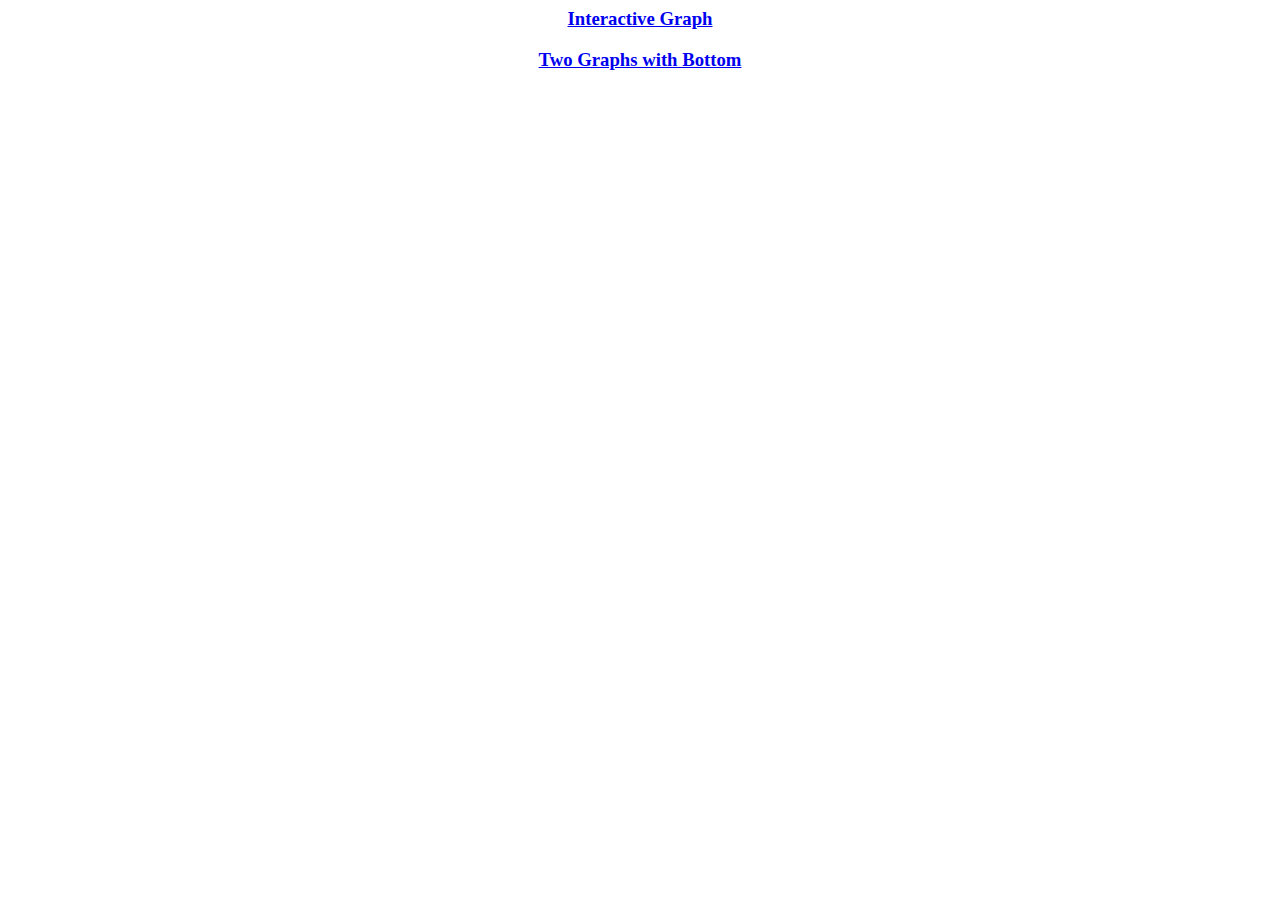
<file: index.html>
<htm> 

<body style="text-align: center"> 
    
    <h3> <a href="Graph.html"> Interactive Graph</a> </h3>

    <h3> <a href="Two_Grades.html"> Two Graphs with Bottom</a> </h3>
    
    
    </body>



</htm>
</file>
